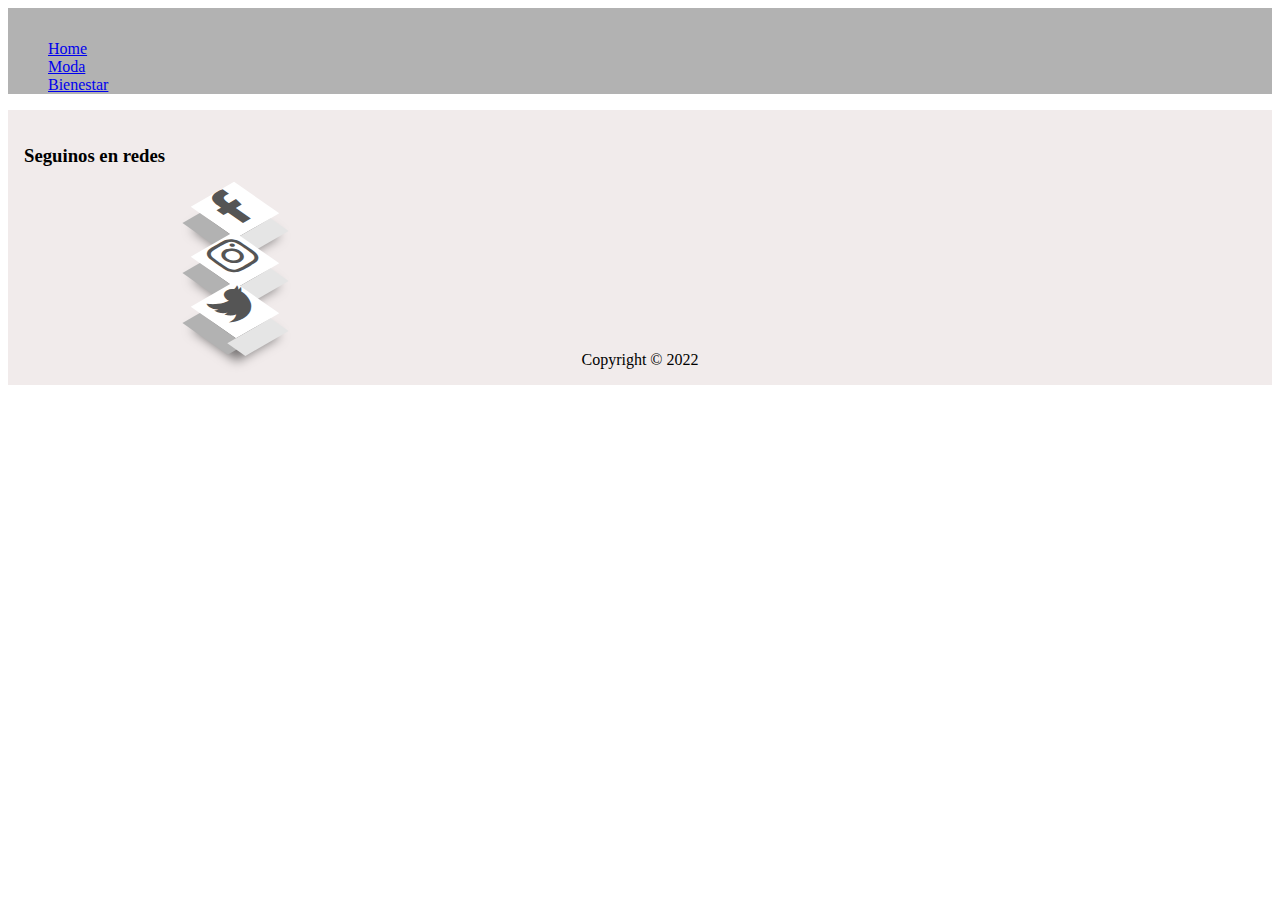
<file: belleza.html>
<!DOCTYPE html>
<html lang="es">
<head>
    <meta charset="UTF-8">
    <meta http-equiv="X-UA-Compatible" content="IE=edge">
    <meta name="viewport" content="width=device-width, initial-scale=1.0">
    <title>RevistaOnline</title>
    <link rel="stylesheet" href="https://cdnjs.cloudflare.com/ajax/libs/font-awesome/6.1.1/css/all.min.css">
  <link rel="stylesheet" href="https://use.fontawesome.com/releases/v5.8.1/css/all.css"
integrity="sha384-50oBUHEmvpQ+1lW4y57PTFmhCaXp0ML5d60M1M7uH2+nqUivzIebhndOJK28anvf" crossorigin="anonymous">
<link href="https://cdn.jsdelivr.net/npm/bootstrap@5.1.3/dist/css/bootstrap.min.css" rel="stylesheet" integrity="sha384-1BmE4kWBq78iYhFldvKuhfTAU6auU8tT94WrHftjDbrCEXSU1oBoqyl2QvZ6jIW3" crossorigin="anonymous">
<link rel="stylesheet" href="bootstrap.css">
    <link rel="stylesheet" href="style.css">
</head>
<body>
<header>
    <ul class="nav justify-content-end">
        <li class="nav-item">
          <a class="nav-link active" aria-current="page" href="index.html">Home</a>
        </li>
        <li class="nav-item">
          <a class="nav-link" href="moda.html">Moda</a>
        </li>
        <li class="nav-item">
          <a class="nav-link" href="bienestar.html">Bienestar</a>
        </li>
        <!-- <li class="nav-item">
          <a class="nav-link disabled">Disabled</a>
        </li> -->
      </ul>
</header>

<footer>
    <div> <h3>Seguinos en redes</h3>
    <div class="container">
        <ul class="social_icons">
         <li><a href="https://es-la.facebook.com/login/device-based/regular/login/"><i class="fa-brands fa-facebook-f" aria-hidden="true"></i></a></li>
         <li><a href="https://www.instagram.com/"><i class="fa-brands fa-instagram" aria-hidden="true"></i></a></li>
         <li><a href="https://twitter.com/?lang=es"><i class="fa-brands fa-twitter" aria-hidden="true"></i></a></li>
     

        </ul>


    </div>


    </div>
   
   <div class="copy">Copyright &copy; 2022  </div>
</footer>



</body>
</html>
</file>
<file: style.css>
header{
    background-color: #b2b2b2;
    padding-top: 1rem;
}
main,aside,footer{
    padding:1rem ;
}
footer{
    background-color: rgb(241, 235, 235);
    
}
body{
    font-family: 'Taviraj', serif;
    color: black;
}
.imagenes{
    display: inline-block;
    justify-content: space-between;
    gap: 2rem;
    height: fit-content;
    width: 500px;
    margin-bottom: 2rem;
    
}
.izquierda{
    float: left;
    margin-right: 20px;
    margin-bottom: 20px;
}
.derecha{
    float: right;
    margin-left: 20px;
    margin-bottom: 20px;
}
.titulo{
    font-family: 'Quicksand', sans-serif;
    text-align: center;
    height: 70px;
    margin-bottom: 2rem;
    font-size: 50px;
    margin-bottom: 5px;
}

.formulario{
    background-color:darkgray;
   text-align:center;
   color:lightgray;
   padding: 15px 32px;
    display: inline-block;
   width: 300px;
   height: 300px;
   margin-left:35% ;
   border: 1px solid;
   right: 0;
   float: right;
   margin-right: 60px;
 }
 .btn{
   margin-top:15px;
   border-radius: 8px;
   font-size: 15px;
   background-color: #e7e7e7; color: black;
   padding: 10px 12px;
     text-align: center;
     text-decoration: none;
    bottom:10px;
 
 
   
 }
 .textof{
    margin-left: 150px;
 }
 .textop{
    margin-left: 170px;
    
 }
 .logo{
    font-family: 'Staatliches', cursive;
    height: 50px;
 }
 .logo2{
    font-family: 'Staatliches', cursive;
    text-align: center;
 }
.social_icons li a {
    position: relative;
    display: block;
    width:50px;
    height: 50px;
    color: #555;
    background-color: #fff;
    display: flex;
    text-decoration: none;
    align-items: center;
    transition: 0.5s;
    box-shadow: -20px 20px 10px rgb(0 0 0/ 50%);
    transform: perspective(1000px) rotate(-30deg)
    skew(25deg)translate(0,0);
    margin-left: 100px;
}

ul{
    list-style: none;
}

.social_icons li a::before{
    content: "";
    position: absolute;
    top:10px;
    left: -20px;
    height: 100%;
    width: 20px;
    background: #b2b2b2;
    transition: 0.5s ;
    transform: rotate(0deg);
}

.social_icons li a::after{
    content: "";
    position: absolute;
    bottom: -20px;
    left: -10px;
    height: 20px;
    width: 100%;
    background: #e5e5e5;
    transition: 0.5s;
    transform: rotate(0deg);
}

.social_icons li a:hover{
    transform: perspective(1000px)rotate(-30deg)skew(25deg)translate(20px , -20px);
    box-shadow: -50px 50px 50px rgba(0, 0,0, 0,5);
}

.social_icons li:hover .fa-brands {
    color: #fff;
}

.social_icons li:hover:nth-child(1) a {
    background-color: #3b5999;
}
.social_icons li:hover:nth-child(2) a {
    background-color: #E1306C ;
}
.social_icons li:hover:nth-child(3) a {
    background-color: #1DA1F2;
}

.fa-twitter,.fa-facebook-f, .fa-instagram{
    font-size:40px;
  text-align:center;
  padding:10px;
  width:100px;
  height:50px;
  
}

    
.copy{
    text-align: center;
}
</file>
